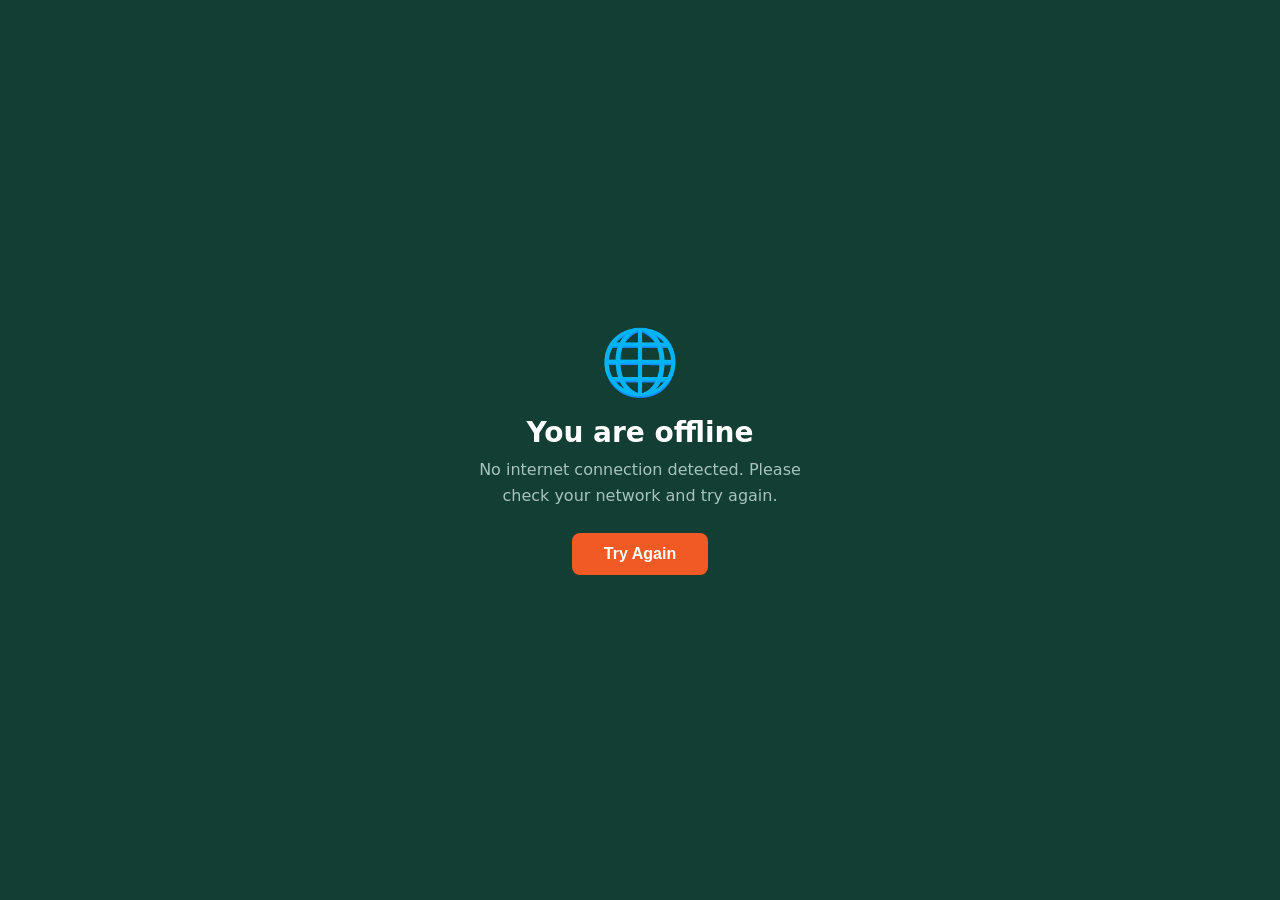
<file: offline.html>
﻿<!DOCTYPE html>
<html lang="en">
<head>
  <meta charset="UTF-8">
  <meta name="viewport" content="width=device-width, initial-scale=1.0">
  <title>Offline – Morouj Plant</title>
  <style>
    *, *::before, *::after { box-sizing: border-box; margin: 0; padding: 0; }
    body {
      font-family: system-ui, -apple-system, sans-serif;
      background: #133E33;
      color: #fff;
      min-height: 100vh;
      display: flex;
      flex-direction: column;
      align-items: center;
      justify-content: center;
      text-align: center;
      padding: 2rem;
    }
    .icon { font-size: 4rem; margin-bottom: 1rem; }
    h1 { font-size: 1.75rem; font-weight: 800; margin-bottom: 0.5rem; }
    p  { color: #a7c4bc; margin-bottom: 1.5rem; max-width: 340px; line-height: 1.6; }
    button {
      background: #F15A24;
      color: #fff;
      border: none;
      border-radius: 0.5rem;
      padding: 0.75rem 2rem;
      font-size: 1rem;
      font-weight: 700;
      cursor: pointer;
    }
    button:hover { background: #D44413; }
  </style>
</head>
<body>
  <div class="icon">🌐</div>
  <h1>You are offline</h1>
  <p>No internet connection detected. Please check your network and try again.</p>
  <button onclick="location.reload()">Try Again</button>
</body>
</html>
</file>
